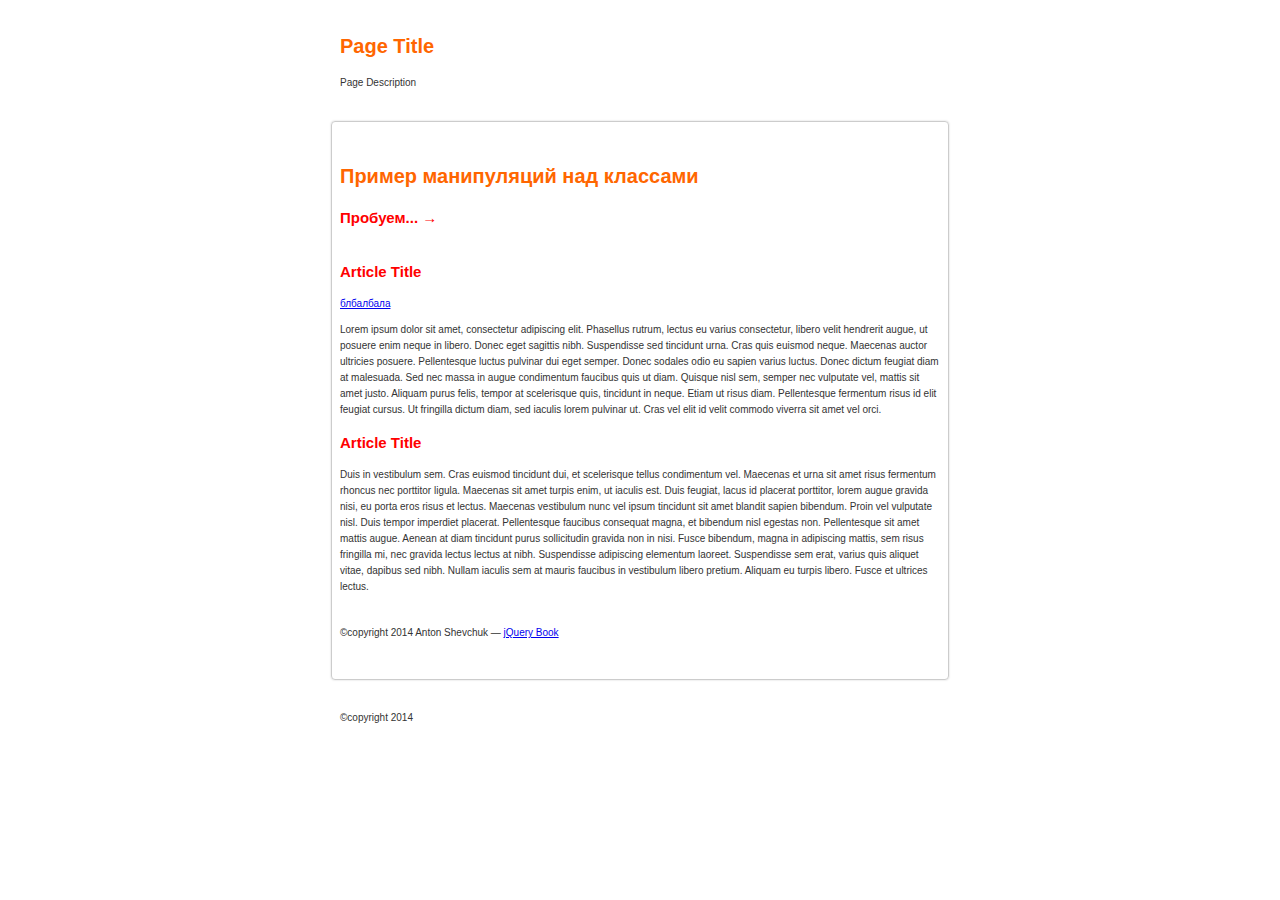
<file: index.html>
<!DOCTYPE html>
<html dir="ltr" lang="en-US">
<head>
  <meta charset="UTF-8"/>
  <title>Page Title</title>
  <link rel="profile" href="http://gmpg.org/xfn/11"/>
  <link rel="stylesheet" type="text/css" href="style.css">
  <script type="text/javascript" src="js/jquery-2.2.0.js"></script>
  <script type="text/javascript" src="js/jquery.js"></script>
</head>
<body>
<header>
  <h1>Page Title</h1>
  <p>Page Description</p>
</header>
<main id="content" class="wrapper box">
  <article>
    <header>
      <h1>Пример манипуляций над классами</h1>
      <h2>Пробуем... &rarr;</h2>
    </header>
    <article>
      <h2>Article Title</h2>
      <a class="ssh">блбалбала</a>
      <p id="my" class="active notice">Lorem ipsum dolor sit amet, consectetur adipiscing elit. Phasellus rutrum,
        lectus eu varius consectetur, libero velit hendrerit augue, ut posuere enim neque
        in libero. Donec eget sagittis nibh. Suspendisse sed tincidunt urna. Cras quis
        euismod neque. Maecenas auctor ultricies posuere. Pellentesque luctus pulvinar dui
        eget semper. Donec sodales odio eu sapien varius luctus. Donec dictum feugiat diam
        at malesuada. Sed nec massa in augue condimentum faucibus quis ut diam. Quisque
        nisl sem, semper nec vulputate vel, mattis sit amet justo. Aliquam purus felis,
        tempor at scelerisque quis, tincidunt in neque. Etiam ut risus diam. Pellentesque
        fermentum risus id elit feugiat cursus. Ut fringilla dictum diam, sed iaculis
        lorem pulvinar ut. Cras vel elit id velit commodo viverra sit amet vel orci.</p>
    </article>
    <article>
      <h2>Article Title</h2>
      <p>Duis in vestibulum sem. Cras euismod tincidunt dui, et scelerisque tellus condimentum vel.
        Maecenas et urna sit amet risus fermentum rhoncus nec porttitor ligula. Maecenas sit amet
        turpis enim, ut iaculis est. Duis feugiat, lacus id placerat porttitor, lorem augue gravida
        nisi, eu porta eros risus et lectus. Maecenas vestibulum nunc vel ipsum tincidunt sit amet
        blandit sapien bibendum. Proin vel vulputate nisl. Duis tempor imperdiet placerat. Pellentesque
        faucibus consequat magna, et bibendum nisl egestas non. Pellentesque sit amet mattis augue.
        Aenean at diam tincidunt purus sollicitudin gravida non in nisi. Fusce bibendum, magna in
        adipiscing mattis, sem risus fringilla mi, nec gravida lectus lectus at nibh. Suspendisse
        adipiscing elementum laoreet. Suspendisse sem erat, varius quis aliquet vitae, dapibus sed
        nibh. Nullam iaculis sem at mauris faucibus in vestibulum libero pretium. Aliquam eu turpis
        libero. Fusce et ultrices lectus.</p>
    </article>
    <footer>
      &copy;copyright 2014 Anton Shevchuk &mdash; <a href="http://anton.shevchuk.name/jquery-book/">jQuery Book</a>
    </footer>
</main>
<footer>&copy;copyright 2014</footer>
</body>
</html>
</file>
<file: style.css>
body {
    font: 62.5%/1.6 Verdana, Tahoma, sans-serif;
    color: #333333;
}
h1, h2 {
    color: #ff6600;
}
header, main, footer {
    margin: 30px auto;
    width: 600px;
}
#content {
    padding: 8px;
}
.box {
    border:1px solid #ccc;
    border-radius:4px;
    box-shadow:0 0 2px #ccc;
}
</file>
